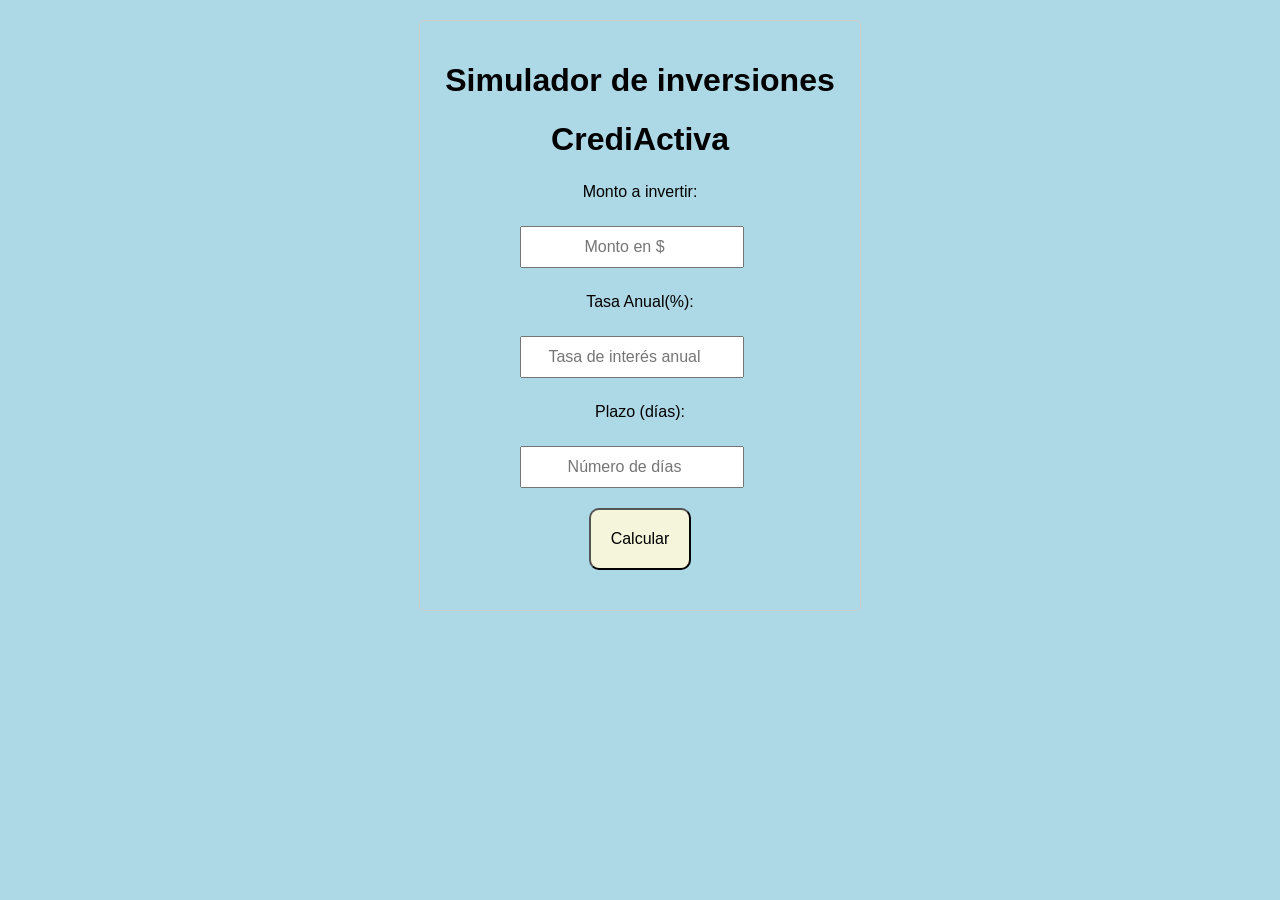
<file: index.html>
<!DOCTYPE html>
<html lang="en">

<head>
    <meta charset="UTF-8">
    <meta name="viewport" content="width=device-width, initial-scale=1.0">
    <link rel="stylesheet" href="./style.css">
    <title>Inversiones CrediActiva</title>
    <script defer src="./js/script.js"></script>
</head>

<body>
    <div>
        <div class="container">
            <h1>Simulador de inversiones</h1>
            <h1>CrediActiva</h1>
            <label for="monto">Monto a invertir:</label>
            <input type="number" id="monto" placeholder="Monto en $">

            <label for="interes">Tasa Anual(%):</label>
            <input type="number" id="interes" placeholder="Tasa de interés anual">

            <label for="plazo">Plazo (días):</label>
            <input type="number" id="plazo" placeholder="Número de días">
            <button onclick="calcularInteresPf()">Calcular</button>
            <div id="resultado"></div>
        </div>

    </div>
</body>

</html>
</file>
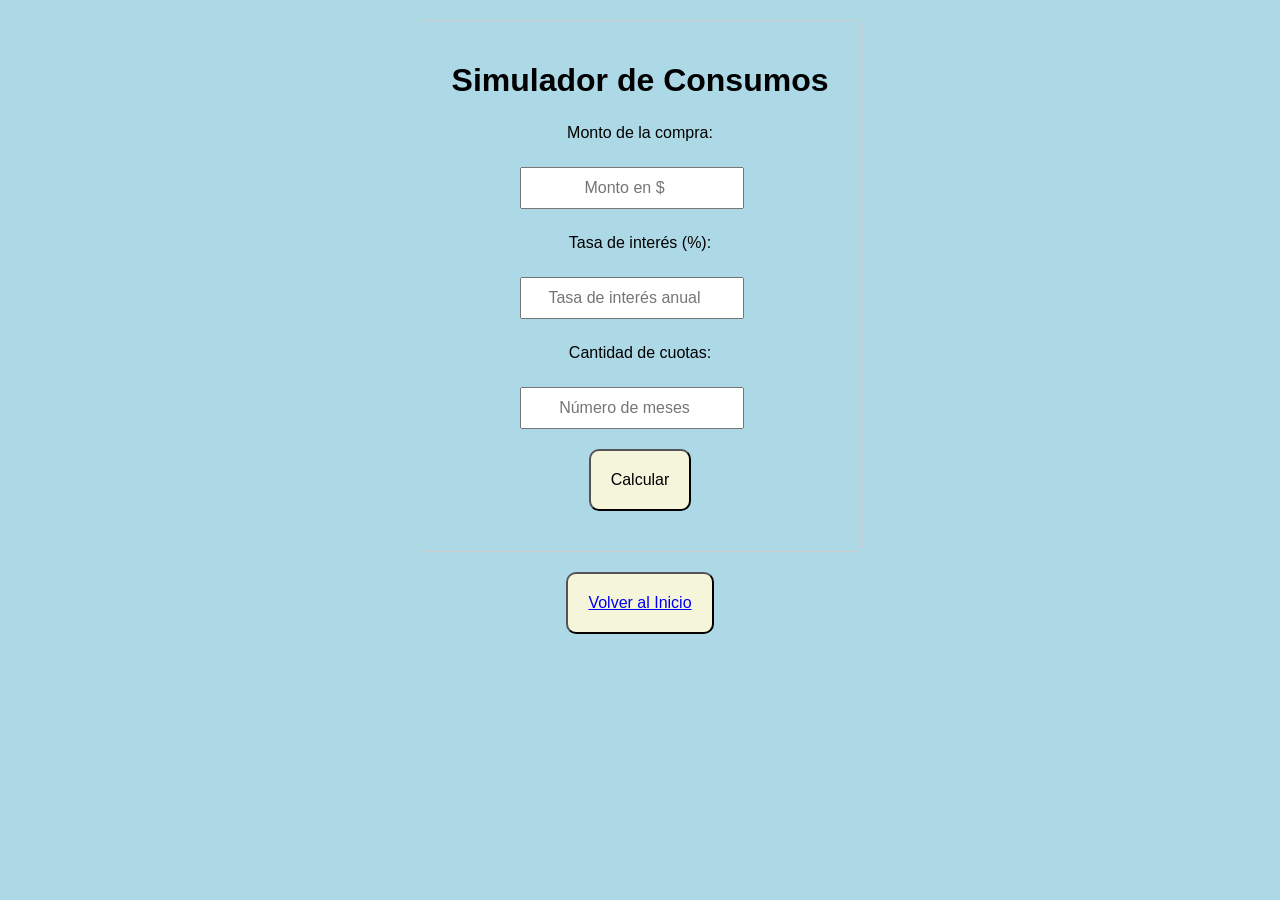
<file: pages/consucred.html>
<html lang="en">
<head>
    <meta charset="UTF-8">
    <meta name="viewport" content="width=device-width, initial-scale=1.0">
    <link rel="stylesheet" href="../style.css">
    <script defer src="../js/script.js"></script>
    <title>Consumos</title>
</head>
<body>
    <div class="container">
        <h1>Simulador de Consumos</h1>
        <label for="monto">Monto de la compra:</label>
        <input type="number" id="monto" placeholder="Monto en $">
        
        <label for="interes">Tasa de interés (%):</label>
        <input type="number" id="interes" placeholder="Tasa de interés anual">
        
        <label for="plazo">Cantidad de cuotas:</label>
        <input type="number" id="plazo" placeholder="Número de meses">
        
        <button onclick="calcularConsumo()">Calcular</button>
        
        <div id="resultado"></div>
    </div>

    <button><a href="../index.html">Volver al Inicio</a></button>
</body>
</html>
</file>
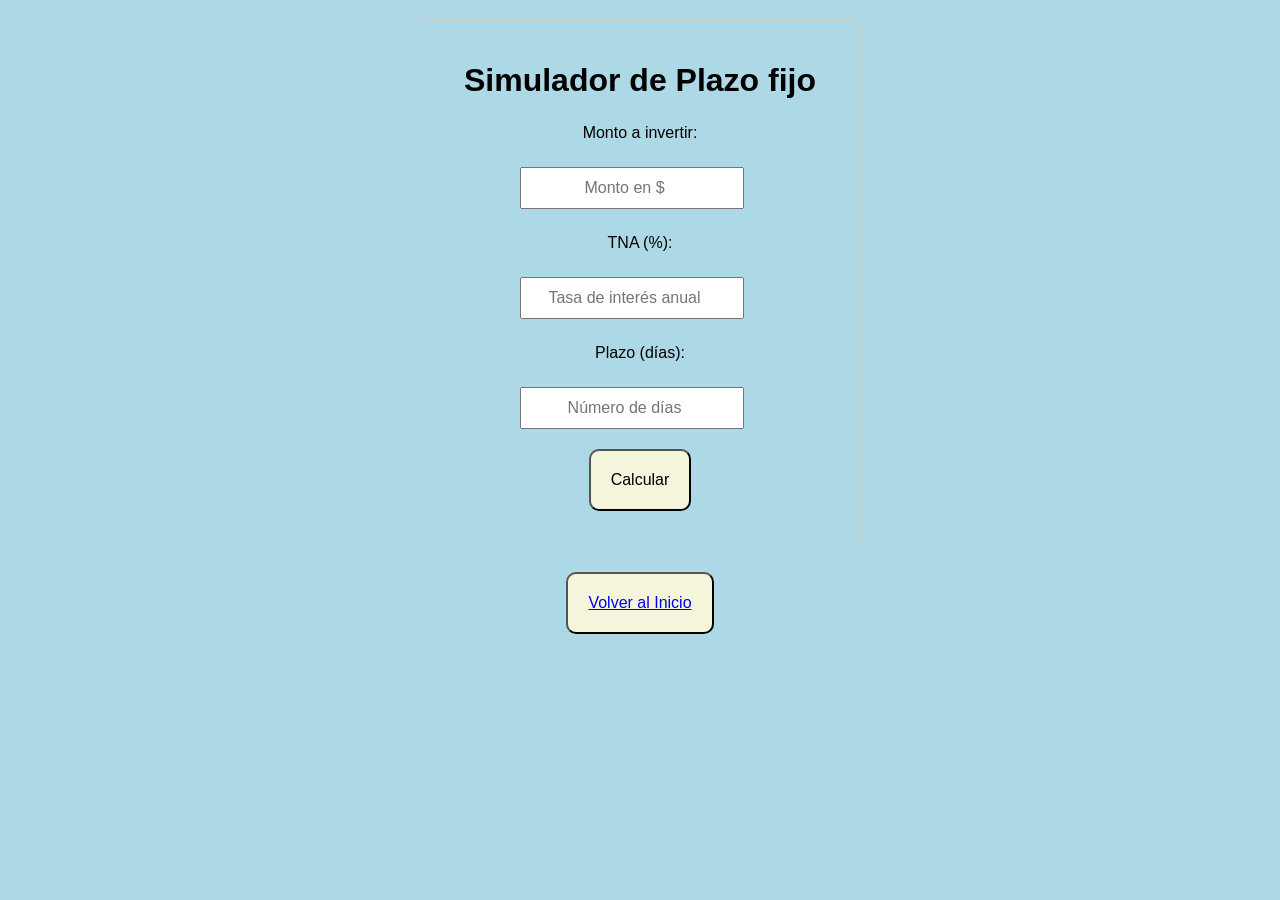
<file: pages/plazoFijo.html>
<html lang="en">

<head>
    <meta charset="UTF-8">
    <meta name="viewport" content="width=device-width, initial-scale=1.0">
    <link rel="stylesheet" href="../style.css">
    <script defer src="../js/script.js"></script>
    <title>Plazo Fijo</title>
</head>

<body>
    <div class="container">
        <h1>Simulador de Plazo fijo</h1>
        <label for="monto">Monto a invertir:</label>
        <input type="number" id="monto" placeholder="Monto en $">

        <label for="interes">TNA (%):</label>
        <input type="number" id="interes" placeholder="Tasa de interés anual">

        <label for="plazo">Plazo (días):</label>
        <input type="number" id="plazo" placeholder="Número de días">

        <button onclick="calcularInteresPf()">Calcular</button>

        <div id="resultado"></div>
    </div>

    <button><a href="../index.html">Volver al Inicio</a></button>
</body>

</html>
</file>
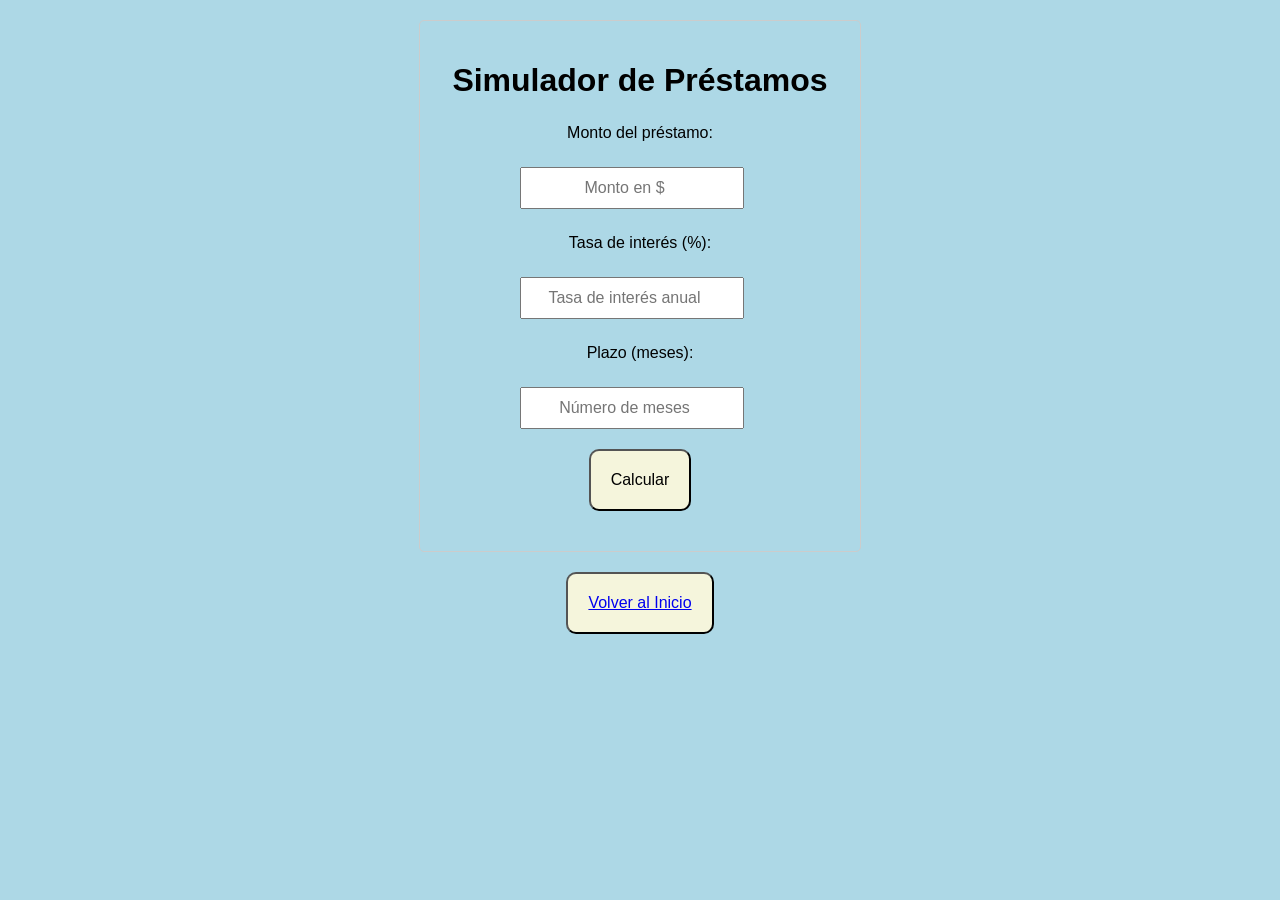
<file: pages/prestamos.html>
<html lang="en">
<head>
    <meta charset="UTF-8">
    <meta name="viewport" content="width=device-width, initial-scale=1.0">
    <link rel="stylesheet" href="../style.css">
    <script defer src="../js/script.js"></script>
    <title>Préstamos</title>
</head>
<body>
    <div class="container">
        <h1>Simulador de Préstamos</h1>
        <label for="monto">Monto del préstamo:</label>
        <input type="number" id="monto" placeholder="Monto en $">
        
        <label for="interes">Tasa de interés (%):</label>
        <input type="number" id="interes" placeholder="Tasa de interés anual">
        
        <label for="plazo">Plazo (meses):</label>
        <input type="number" id="plazo" placeholder="Número de meses">
        
        <button onclick="calcularPrestamo()">Calcular</button>
        
        <div id="resultado"></div>
    </div>

    <button><a href="../index.html">Volver al Inicio</a></button>
</body>
</html>
</file>
<file: style.css>
header{
    background-color: lightblue;
    text-align: center;
    padding: 50px;
}

header div{
    display: flex;
    justify-content: center;
    flex-direction: column;
    margin: 0 12.5rem;
    
}

input{
    font-size: 16px;
    padding: 10px;
}

button{
    padding: 20px;
    font-size: 16px;
    border-radius: 10px;
    background-color: beige;
}

body {
    font-family: Arial, sans-serif;
    background-color: lightblue;
    text-align: center;
}

body input{
    display: flex;
    justify-content: center;
    text-align: center;
    margin: 20px 80px;
}

ul li{
    list-style: none;
    text-align: center;
}
.container {
    width: 400px;
    margin: 20px auto;
    padding: 20px;
    border: 1px solid #ccc;
    border-radius: 5px;
}
label, input {
    display: block;
    margin: 25px 0;
}

#resultado {
    margin-top: 20px;
    font-weight: bold;
}
</file>
